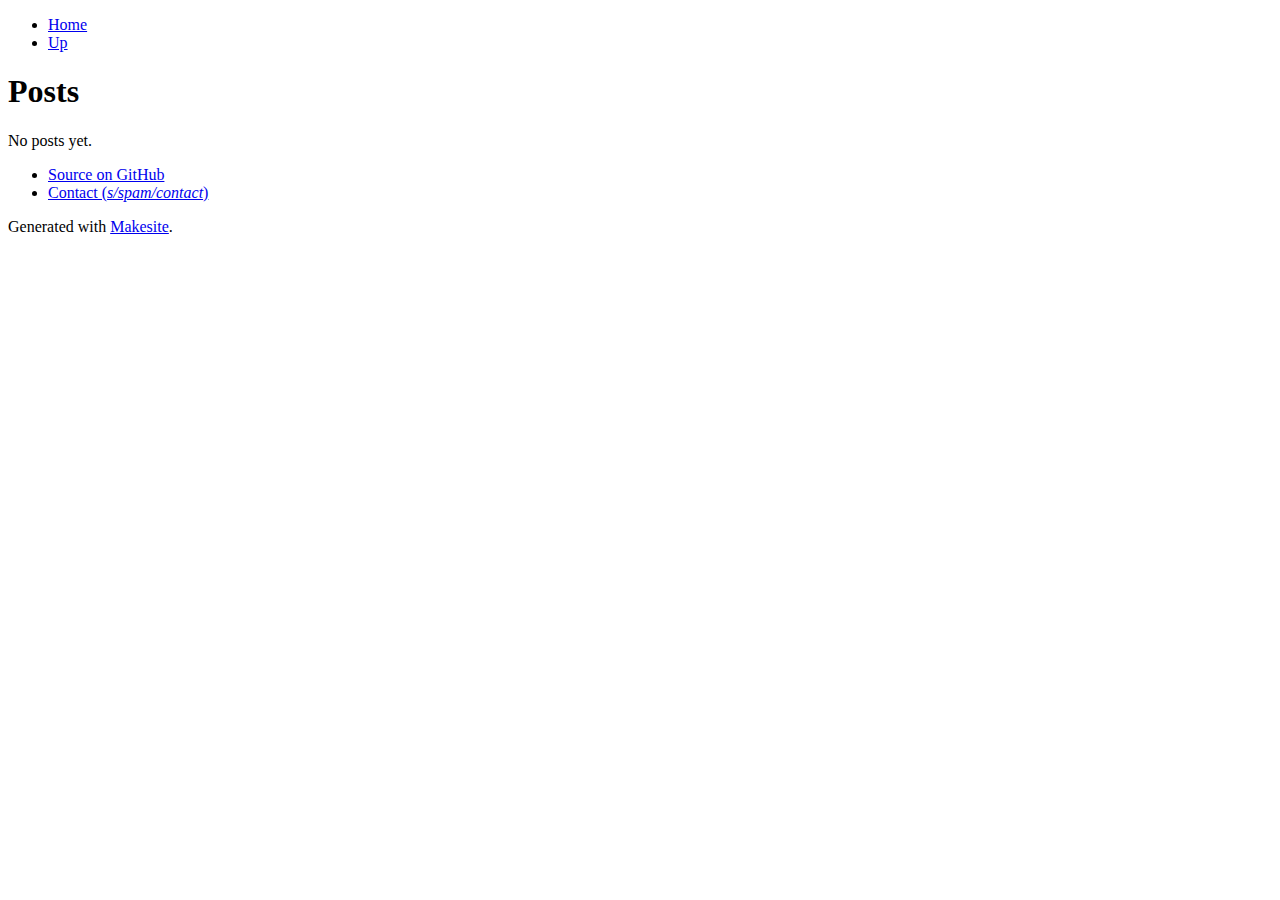
<file: index.html>
<!DOCTYPE html>
<html xmlns="http://www.w3.org/1999/xhtml" lang="" xml:lang="">
<head>
  <meta charset="utf-8" />
  <meta name="generator" content="https://github.com/giucal/makesite" />
  <meta name="generator" content="pandoc" />
  <meta name="viewport" content="width=device-width, initial-scale=1.0, user-scalable=yes" />
  <title>Posts</title>
  <link rel="stylesheet" href="https://giucal.it/post/style.css" />
  <!--[if lt IE 9]>
    <script src="//cdnjs.cloudflare.com/ajax/libs/html5shiv/3.7.3/html5shiv-printshiv.min.js"></script>
  <![endif]-->
</head>
<body>
  <header>
<nav>
  <ul>
    <li>
      <a href="/">Home</a>
    </li>
    <li>
      <a href="..">Up</a>
    </li>
  </ul>
</nav>
  </header>
  <main>
    <article>
<h1 id="posts">Posts</h1>
<p>No posts yet.</p>
    </article>
  </main>
  <footer>
<nav>
  <ul>
    <li>
      <a href="https://github.com/giucal/post">Source on GitHub</a>
    </li>
    <li>
      <a href="mailto:spam@giucal.it">Contact (<i>s/spam/contact</i>)</a>
    </li>
  </ul>
</nav>

<p>
  Generated with <a href="https://giucal.it/makesite">Makesite</a>.
</p>
  </footer>
</body>
</html>
</file>
